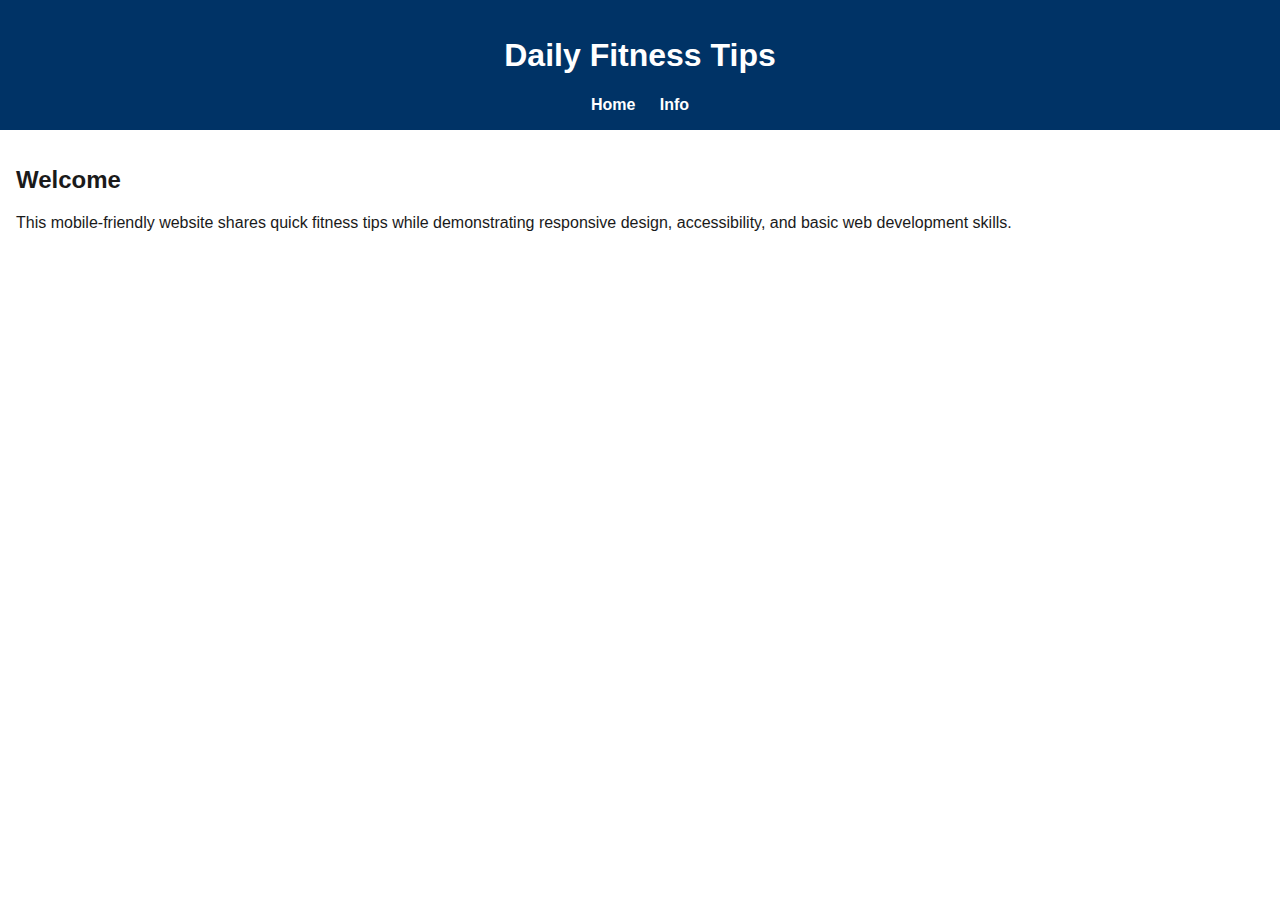
<file: index.html>
<!DOCTYPE html>
<html lang="en">
<head>
  <meta charset="UTF-8">
  <meta name="viewport" content="width=device-width, initial-scale=1.0">
  <title>Daily Fitness Tips</title>
  <link rel="stylesheet" href="style.css">
</head>
<body>

<header>
  <h1>Daily Fitness Tips</h1>
  <nav>
    <a href="index.html">Home</a>
    <a href="info.html">Info</a>
  </nav>
</header>

<main>
  <section>
    <h2>Welcome</h2>
    <p>This mobile-friendly website shares quick fitness tips while demonstrating responsive design, accessibility, and basic web development skills.</p>
  </section>
</main>

</body>
</html>
</file>
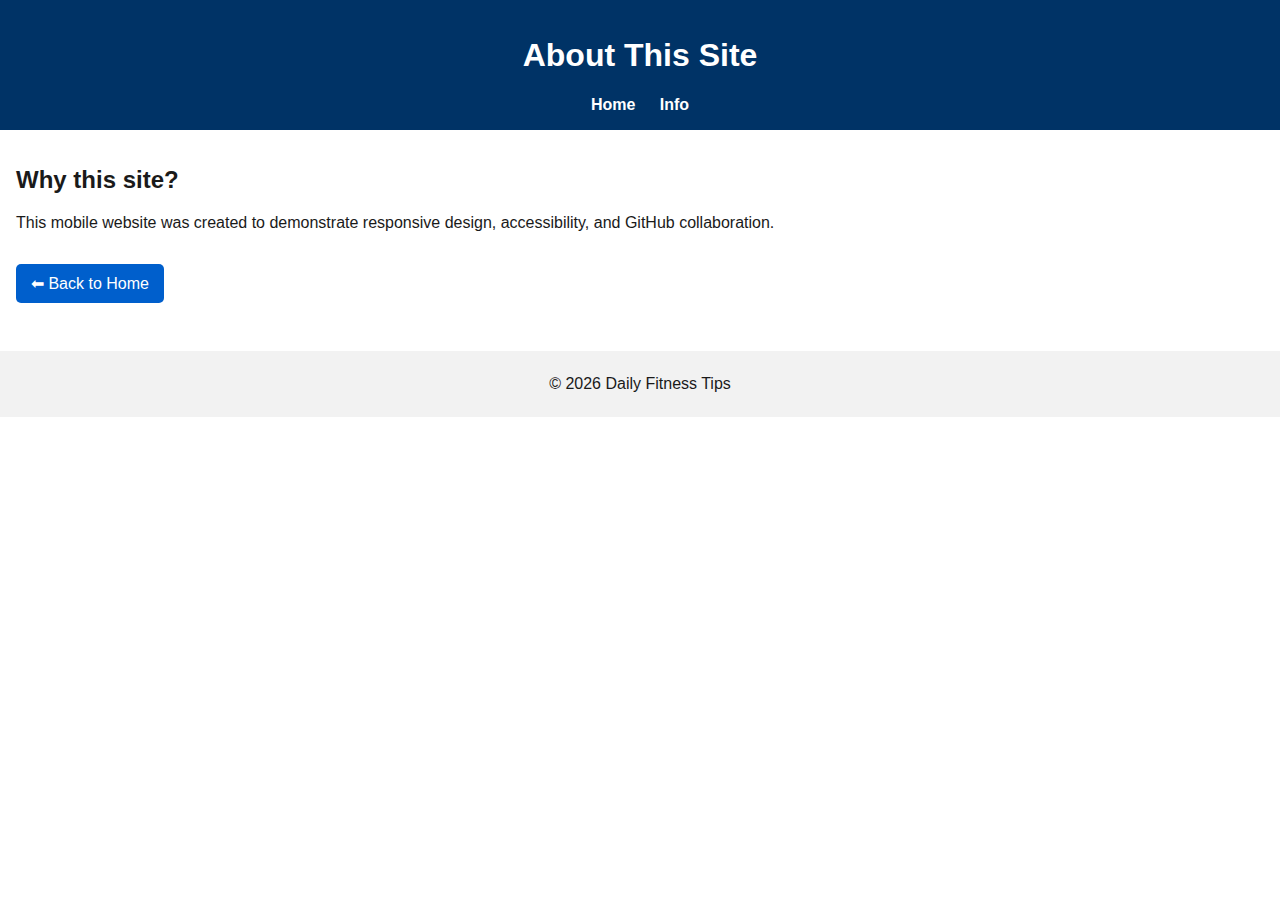
<file: info.html>
<!DOCTYPE html>
<html lang="en">
<head>
  <meta charset="UTF-8">
  <meta name="viewport" content="width=device-width, initial-scale=1.0">
  <title> Daily Fitness Tips</title>
  <link rel="stylesheet" href="style.css">
</head>
<body>

<header>
  <h1>About This Site</h1>
  <nav>
    <a href="index.html">Home</a>
    <a href="info.html">Info</a>
  </nav>
</header>

<main>
  <section>
    <h2>Why this site?</h2>
    <p>
      This mobile website was created to demonstrate responsive design,
      accessibility, and GitHub collaboration.
    </p>
    <a class="button" href="index.html">⬅ Back to Home</a>
  </section>
</main>

<footer>
  <p>&copy; 2026 Daily Fitness Tips</p>
</footer>

</body>
</html>
</file>
<file: style.css>
body {
  font-family: Arial, sans-serif;
  margin: 0;
  background-color: #ffffff;
  color: #1a1a1a; 
}

header {
  background-color: #003366; 
  color: #ffffff;
  padding: 1rem;
  text-align: center;
}

nav a {
  color: #ffffff;
  margin: 0 10px;
  text-decoration: none;
  font-weight: bold;
}

nav a:hover {
  text-decoration: underline;
}

main {
  padding: 1rem;
}

.button {
  display: inline-block;
  margin-top: 1rem;
  padding: 10px 15px;
  background-color: #005fcc;
  color: #ffffff;
  text-decoration: none;
  border-radius: 5px;
}

.button:hover {
  background-color: #004799;
}

footer {
  background-color: #f2f2f2;
  text-align: center;
  padding: 0.5rem;
  margin-top: 2rem;
}

@media (max-width: 600px) {
  nav a {
    display: block;
    margin: 8px 0;
  }

  header h1 {
    font-size: 1.5rem;
  }
}
</file>
